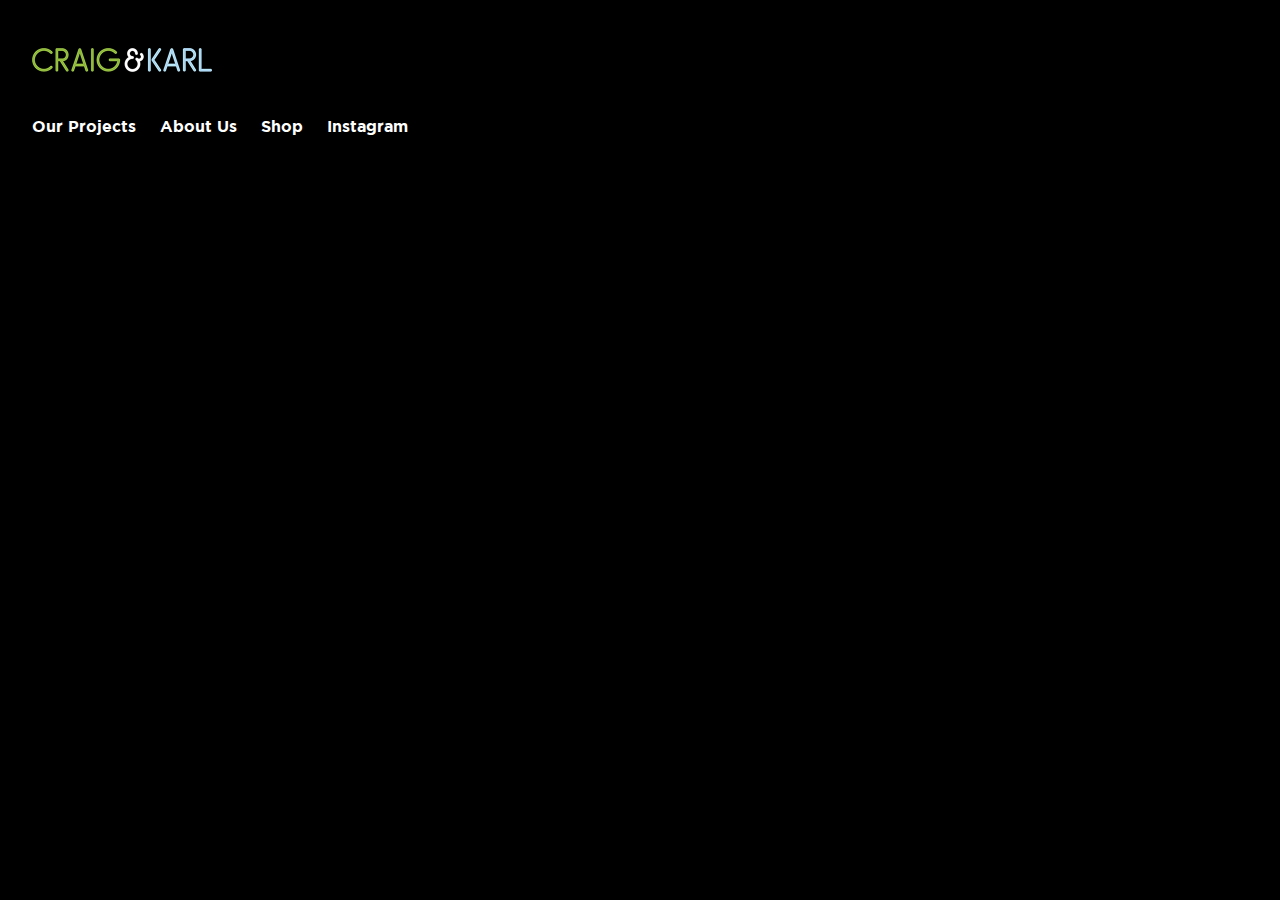
<file: index.html>
<!--

Code by Adam Johnson
https://github.com/awj5

-->
<!DOCTYPE html>
<html lang="en">
  <head>
    <title>Craig & Karl</title>
    <meta charset="utf-8" />
    <meta name="viewport" content="width=device-width, initial-scale=1.0" />
    <meta
      name="description"
      content="Hi, we're Craig & Karl, we live in different parts of the world (New York and London) but collaborate daily to create bold, bright and often humorous work."
    />
    <meta name="theme-color" content="#000" />
    <meta property="og:url" content="https://www.craigandkarl.com/" />
    <meta property="og:type" content="website" />
    <meta property="og:title" content="Craig & Karl" />
    <meta
      property="og:description"
      content="Hi, we're Craig & Karl, we live in different parts of the world (New York and London) but collaborate daily to create bold, bright and often humorous work."
    />
    <meta property="og:image" content="https://www.craigandkarl.com/assets/img/og.png" />
    <link rel="icon" href="assets/img/icon_address.png" />
    <link rel="preload" href="assets/fonts/GothamBold.woff2" as="font" crossorigin="anonymous" />
    <link rel="preload" href="assets/fonts/GothamBook.woff2" as="font" crossorigin="anonymous" />
    <link rel="stylesheet" href="assets/css/global.css" />

    <!-- Global site tag (gtag.js) - Google Analytics -->
    <script async src="https://www.googletagmanager.com/gtag/js?id=G-M3NNRHXTQ7"></script>
    <script>
      window.dataLayer = window.dataLayer || [];
      function gtag() {
        dataLayer.push(arguments);
      }
      gtag("js", new Date());

      gtag("config", "G-M3NNRHXTQ7");
    </script>
  </head>

  <body>
    <!-- Header -->
    <header>
      <h1><img src="assets/img/logo.png" alt="Craig & Karl" /></h1>
      <h2><span>#</span></h2>

      <nav>
        <a href="javascript: navClick('.');" id="nav-home">Our Projects</a>
        <a href="javascript: navClick('about');" id="nav-about">About Us</a>
        <a href="http://shop.craigandkarl.com" target="_blank">Shop</a>
        <a href="https://www.instagram.com/craigandkarl" target="_blank">Instagram</a>
        <!-- <a href="https://foundation.app/craigandkarl" target="_blank">NFTs</a> -->
      </nav>

      <div id="burger"><span></span><span></span><span></span></div>

      <div id="clocks">
        <div class="clock" id="clock-craig">
          <p>
            <span>CRAIG<span class="clock-status"></span></span><span>NEW YORK</span><span class="clock-day"></span
            ><span class="clock-date"></span>
          </p>
          <div class="clockface">
            <div class="clockface-hour"></div>
            <div class="clockface-minute"></div>
            <div class="clockface-second"></div>
          </div>
          <img src="assets/img/clocks/08-1.gif" alt="Craig" />
        </div>

        <div class="clock" id="clock-karl">
          <p>
            <span>KARL<span class="clock-status"></span></span><span>LONDON</span><span class="clock-day"></span
            ><span class="clock-date"></span>
          </p>
          <div class="clockface">
            <div class="clockface-hour"></div>
            <div class="clockface-minute"></div>
            <div class="clockface-second"></div>
          </div>
          <img src="assets/img/clocks/08-1.gif" alt="Karl" />
        </div>
      </div>
    </header>

    <!-- Sections -->
    <!-- Home -->
    <div class="section" id="section-home">
      <div id="project-thumbs"></div>

      <div id="project">
        <h2>#</h2>
        <div id="project-wrapper"></div>

        <footer>
          <div onclick="" class="footer-link" id="footer-link-prev">PREVIOUS PROJECT<span></span></div>
          <div onclick="" class="footer-link" id="footer-link-next">NEXT PROJECT<span></span></div>

          <div id="footer-social">
            <a href="https://www.instagram.com/craigandkarl/" target="_blank"
              ><img src="assets/img/social_ig.png" alt="Instagram" /></a
            ><a href="https://www.facebook.com/craigandkarl/" target="_blank"
              ><img src="assets/img/social_fb.png" alt="Facebook" /></a
            ><a href="https://twitter.com/craigandkarl" target="_blank"
              ><img src="assets/img/social_twitter.png" alt="Twitter"
            /></a>
          </div>
        </footer>
      </div>
    </div>

    <!-- About -->
    <div class="section" id="section-about">
      <div class="about-column" id="about-text">
        <p>
          <img src="assets/img/hello.png" alt="Hello" />Hi, we're Craig Redman &amp; Karl Maier, we live in different
          parts of the world (New York &amp; London) but collaborate daily to create bold work that is filled with
          simple messages executed in a thoughtful and often humorous way. We work in a variety of mediums from
          illustration through to installations.<br /><br />We've had work exhibited around the world, most notably at
          the Musée de la Publicité (Paris), Onassis Cultural Centre (Athens), Museum for Contemporary Art (Mexico) and
          the Museum of the Moving Image (New York) and we've worked on projects for clients like LVMH, Google, Nike,
          Apple, Vogue, Vanity Fair, The Washington Post and The New York Times.<br /><br />Our email is
          <a href="mailto:more@craigandkarl.com" id="about-more">more@craigandkarl.com</a>, or you can contact us at
          <a href="mailto:craig@craigandkarl.com">craig@craigandkarl.com</a> and
          <a href="mailto:karl@craigandkarl.com">karl@craigandkarl.com</a><br /><br />You can also find us on
          <a href="https://www.instagram.com/craigandkarl" target="_blank">Instagram</a>,
          <a href="https://www.facebook.com/craigandkarl/" target="_blank">Facebook</a> and
          <a href="https://twitter.com/craigandkarl" target="_blank">Twitter</a>.<br /><br />Site by
          <a href="https://www.adamjohnson.org" target="_blank">Adam Johnson</a>
        </p>
      </div>

      <div class="about-column" id="about-image"><img src="assets/img/ck.png" alt="Craig & Karl" /></div>
    </div>
    <!-- END Sections -->

    <!-- JS -->
    <script src="assets/js/plugins/moment.min.js"></script>
    <script src="assets/js/plugins/moment-timezone-with-data.min.js"></script>
    <script src="assets/js/plugins/pattern.min.js"></script>
    <script src="assets/js/global.js"></script>
    <script src="assets/js/projects.js"></script>
    <script src="assets/js/about.js"></script>
  </body>
</html>
</file>
<file: assets/css/global.css>
/* Import */

@import url("projects.css");
@import url("about.css");

/* Fonts */

@font-face {
   font-family: "GothamBold";
   src: url("../fonts/GothamBold.woff2") format("woff2");
}

@font-face {
   font-family: "GothamBook";
   src: url("../fonts/GothamBook.woff2") format("woff2");
}

/* Set-up */

html {
   visibility: hidden; /* Hack to avoid FOUC */
	background-color: #000;
}

body {
	font-family: "GothamBold", sans-serif;
	font-size: 14px;
	color: #FFF;
	line-height: 0;
   margin: 0;
   -webkit-tap-highlight-color: transparent;
   -webkit-text-size-adjust: none;
   user-select: none;
   overflow-anchor: none;
}

h1,
h2,
h3,
h4,
h5,
h6 {
	font-size: 24px;
	margin: 0;
	line-height: 1.25;
	font-weight: normal;
}

ul {
	margin: 0;
	padding: 0;
   list-style-type: none;
}

p {
	margin: 0;
	line-height: 1.5;
   overflow-wrap: break-word;
}

a {
	color: #FFF;
	text-decoration: none;
   transition: color .15s linear;
}

@media (hover: hover) {
   a:hover {
      color: #FFCD00;
   }
}

a:active {
   color: #FFCD00;
}

/* Global */

.clear {
   clear: both;
}

/* Header */

header {
   position: fixed;
   width: 100%;
   height: 160px;
   background-color: #000;
   top: 0;
   z-index: 1;
}

h1 {
   position: absolute;
   top: 32px;
   left: 16px;
   cursor: pointer;
   padding: 16px;
}

h1 img {
   height: 24px;
}

nav {
   position: absolute;
   bottom: 12px;
   left: 20px;
}

nav a {
   padding: 12px;
   font-size: 16px;
   line-height: 1;
   float: left;
}

#burger {
   position: absolute;
   width: 24px;
   top: 16px;
   right: 0;
   padding: 32px;
   padding-bottom: 26px; /* Reduce so even on all sides */
   display: none;
}

#burger span {
   width: 100%;
   height: 4px;
   background-color: #FFF;
   display: block;
   margin-bottom: 6px;
   border-radius: 999px;
}

#clocks {
   position: absolute;
   right: 8px;
   top: 32px;
}

.clock {
   float: left;
   margin-right: 24px;
}

.clock img {
   width: 144px;
   height: 96px;
}

.clockface {
   display: inline-block;
   width: 96px;
   height: 96px;
   margin-right: 12px;
   border-radius: 999px;
   background-image: url(../img/face_day.png);
   background-size: 96px 96px;
   position: relative;
}

.clockface-hour,
.clockface-minute,
.clockface-second {
   width: 0;
   height: 0;
   position: absolute;
   top: 50%;
   left: 50%;
   background-color: #676767;
   border-radius: 999px;
   transform-origin: 50% 100%;
}

.clockface-hour {
   margin: -2px 0 -2px -25%;
   padding: 2px 0 2px 25%;
   transform-origin: 100% 50%;
}

.clockface-minute {
   margin: -40% -2px 0;
   padding: 40% 2px 0;
}

.clockface-second {
   margin: -40% -1px 0 0;
   padding: 40% 1px 0;
   background-color: #CD0000;
}

.clock p {
   display: inline-block;
   margin-right: 12px;
   font-size: 12px;
   vertical-align: top;
   color: #CB5B9F;
}

#clock-karl p {
   color: #F4702A;
}

.clock p span {
   display: block;
   line-height: 1;
   border-bottom: 1px solid #FFF;
   margin-top: 8px;
   padding-bottom: 4px;
   text-transform: uppercase;
}

.clock p span.clock-date {
   border: none;
   padding: 0;
}

.clock p span.clock-status {
   float: right;
   border: none;
   padding: 0;
   margin: 0;
   width: 8px;
   height: 8px;
   background-color: #C24239;
   border-radius: 999px;
}

header h2 {
   position: absolute;
   display: none;
   width: 320px;
   height: 120px;
   left: 50%;
   margin-left: -160px;
}

header h2 span {
   display: table-cell;
   vertical-align: middle;
   text-align: center;
}

@media only screen and (max-width: 1280px) {
   #clocks {
      display: none;
   }
}

@media only screen and (max-width: 768px) {
   header {
      height: 120px;
      z-index: 2;
   }

   header h2 {
      visibility: hidden;
   }

   nav {
      background-color: #FFCD00;
      width: 100%;
      height: 100%;
      left: 0;
      bottom: 100%; /* Used instead of display: none to allow transition */
      position: fixed;
      padding-top: 40px;
      box-sizing: border-box;
      padding-left: 24px;
      opacity: 0;
      transition: opacity .25s ease-in;
   }

   nav a {
      color: #000 !important;
      font-family: "GothamBook", sans-serif;
      font-size: 30px;
      display: block;
      width: max-content;
      padding: 8px;
      float: none;
   }

   #burger {
      display: inline;
   }
}

/* Sections */

.section {
   display: none;
   margin-top: 160px;
}

@media only screen and (max-width: 768px) {
   .section {
      margin-top: 120px;
   }
}
</file>
